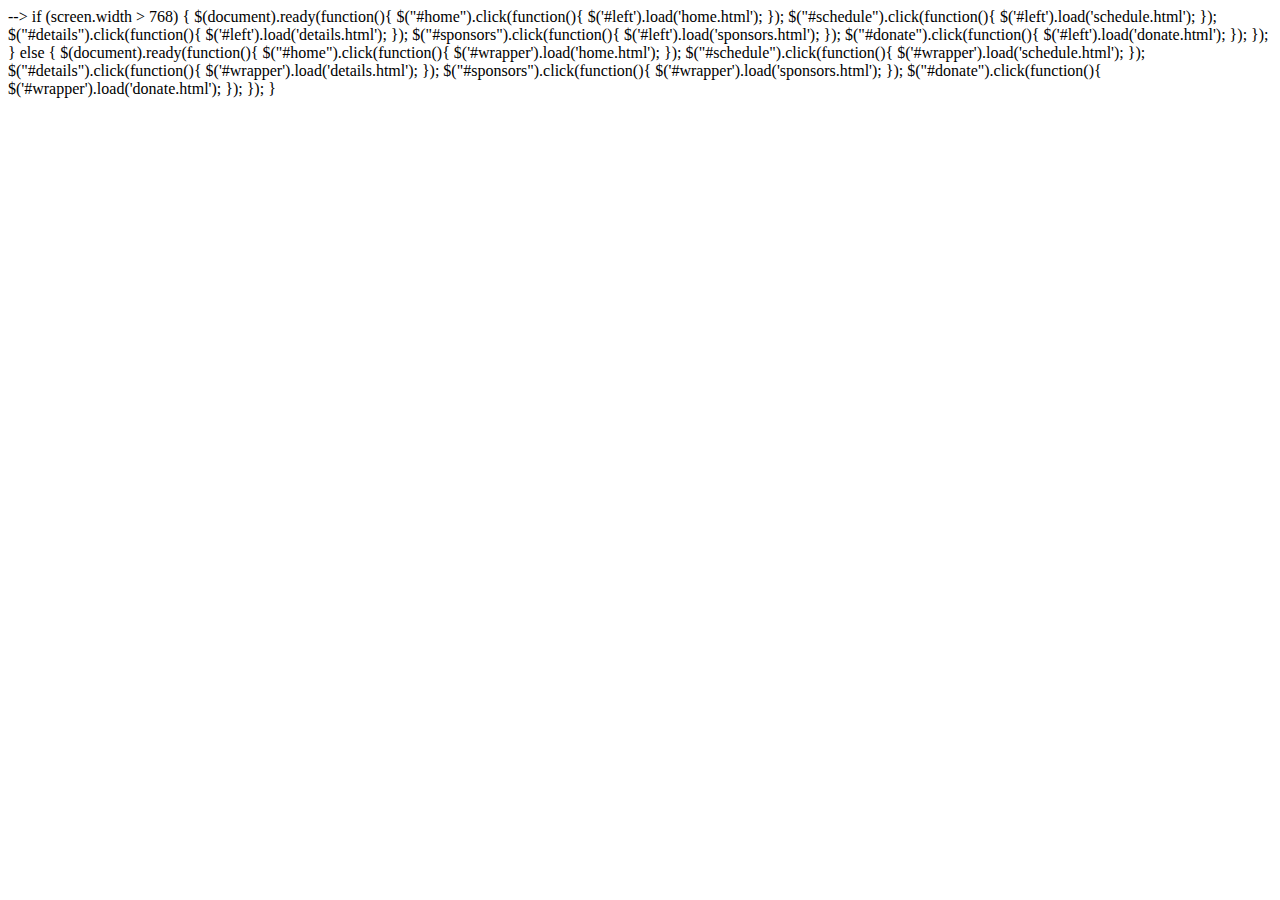
<file: WebContent/testing.html>
<!DOCTYPE html>
<html>
<head>
<meta charset="ISO-8859-1">
<title>Insert title here</title>
</head>
<body>

</body>
</html>

<!-- Auto Load Home	 -->
 	<script type="text/javascript"> -->
			$('#left').load('home.html') 
	</script> --> 
	
	
		<script type="text/javascript">
	if (screen.width > 768) {		
		$('#left').load('home.html')
	}
	</script>
	

<!-- Auto Load Home	 -->    
if (screen.width > 768) {
	    $(document).ready(function(){
	       $("#home").click(function(){
	        $('#left').load('home.html');
	         
	       }); 
	
	       $("#schedule").click(function(){
	        $('#left').load('schedule.html');
	         
	       });
	       
	       $("#details").click(function(){
		        $('#left').load('details.html');
		         
		       });
	       
	       $("#sponsors").click(function(){
		        $('#left').load('sponsors.html');
		         
		       });
	       
	       $("#donate").click(function(){
		        $('#left').load('donate.html');
		         
		       });
	     });
	}
	else {
		$(document).ready(function(){
		       $("#home").click(function(){
		        $('#wrapper').load('home.html');
		         
		       }); 
		
		       $("#schedule").click(function(){
		        $('#wrapper').load('schedule.html');
		         
		       });
		       
		       $("#details").click(function(){
		        $('#wrapper').load('details.html');
		         
		       });
		       
		       $("#sponsors").click(function(){
		        $('#wrapper').load('sponsors.html');
		         
		       });
		       
		       $("#donate").click(function(){
		        $('#wrapper').load('donate.html');
		         
		       });
		     });
	}
	</script>
</file>
